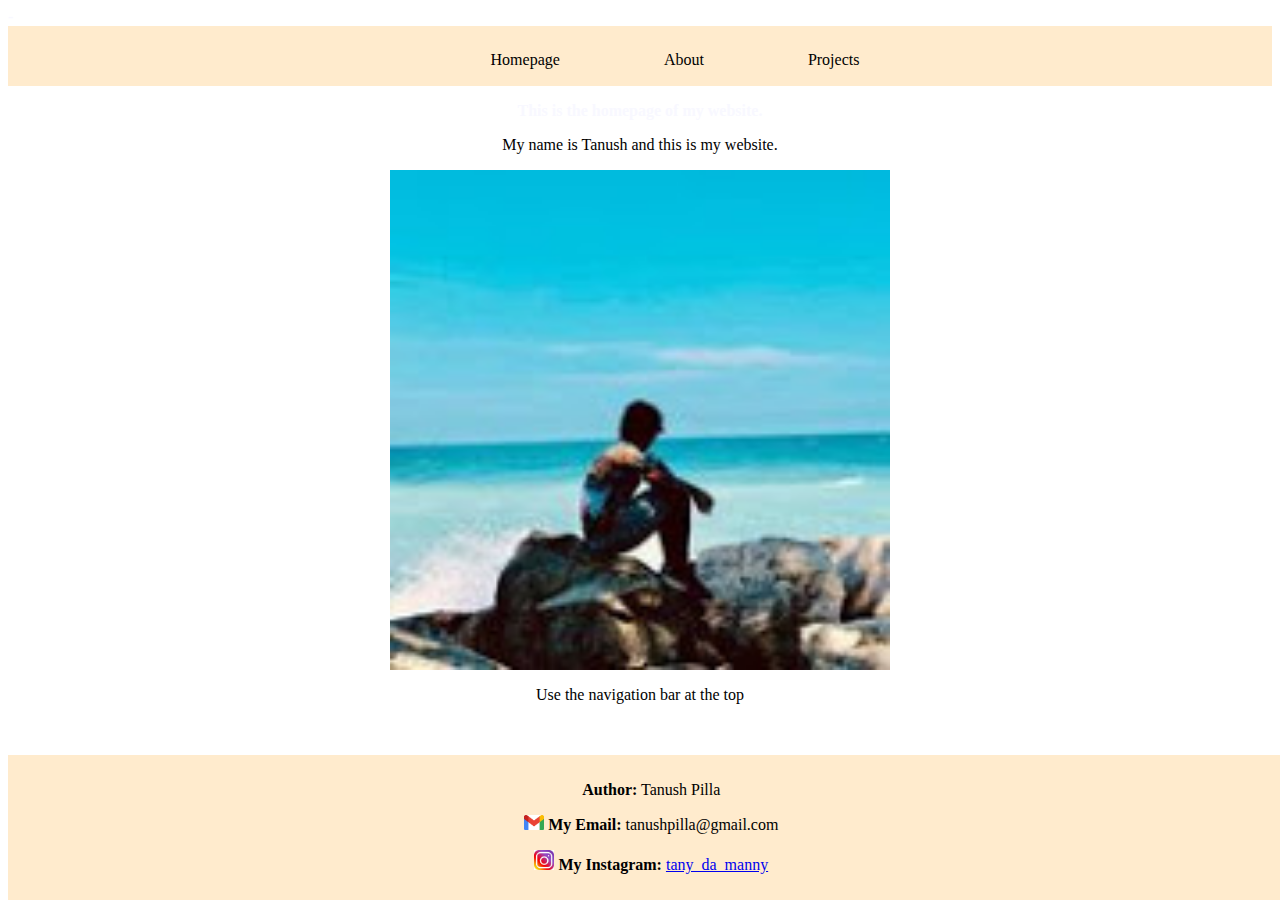
<file: index.html>
-<html lang="en">
<head>
    <meta charset="UTF-8">
    <meta http-equiv="X-UA-Compatible" content="IE=edge">
    <meta name="viewport" content="width=device-width, initial-scale=1.0">
    <link href = "style.css" rel="stylesheet" type="text/css">
    
    <title>Document</title>
</head>
<body style="color: ghostwhite;">

    <header>
        <div class="container">
            <nav>
                <ul>
                    <li><a href="index.html">Homepage</a></li>
                   <li><a href="about.html">About</a></li>
                     <li><a href="projects.html">Projects</a></li>
                </ul>
            </nav>
        </div>
   
    </header>
<center>
<p style="text-align: center;" ><b>This is the homepage of my website.</b></p>

<p style="color: black; text-align: center;">My name is Tanush and this is my website.</p>

    <img  src="images/PFP2.jpg" alt="picself" width="500" >
</center>
<p style="text-align: center; color: black;">Use the navigation bar at the top</p>

<footer style="position: absolute;">
    <p><b>Author:</b> Tanush Pilla</p>
    <p><img style="text-align: center;" src="images/GMAIL LOGO.png" alt="GMAIL LOGO" width="20" ><b> My Email:</b> tanushpilla@gmail.com</p>
      <p><img style="text-align: center;" src="images/IG LOGO.jpg" alt="IG LOGO" width="20" ><b> My Instagram: </b><a href="https://www.instagram.com/tany_da_manny/?hl=en">tany_da_manny</a> </p>
    
    </footer>


</body>
</html>
</file>
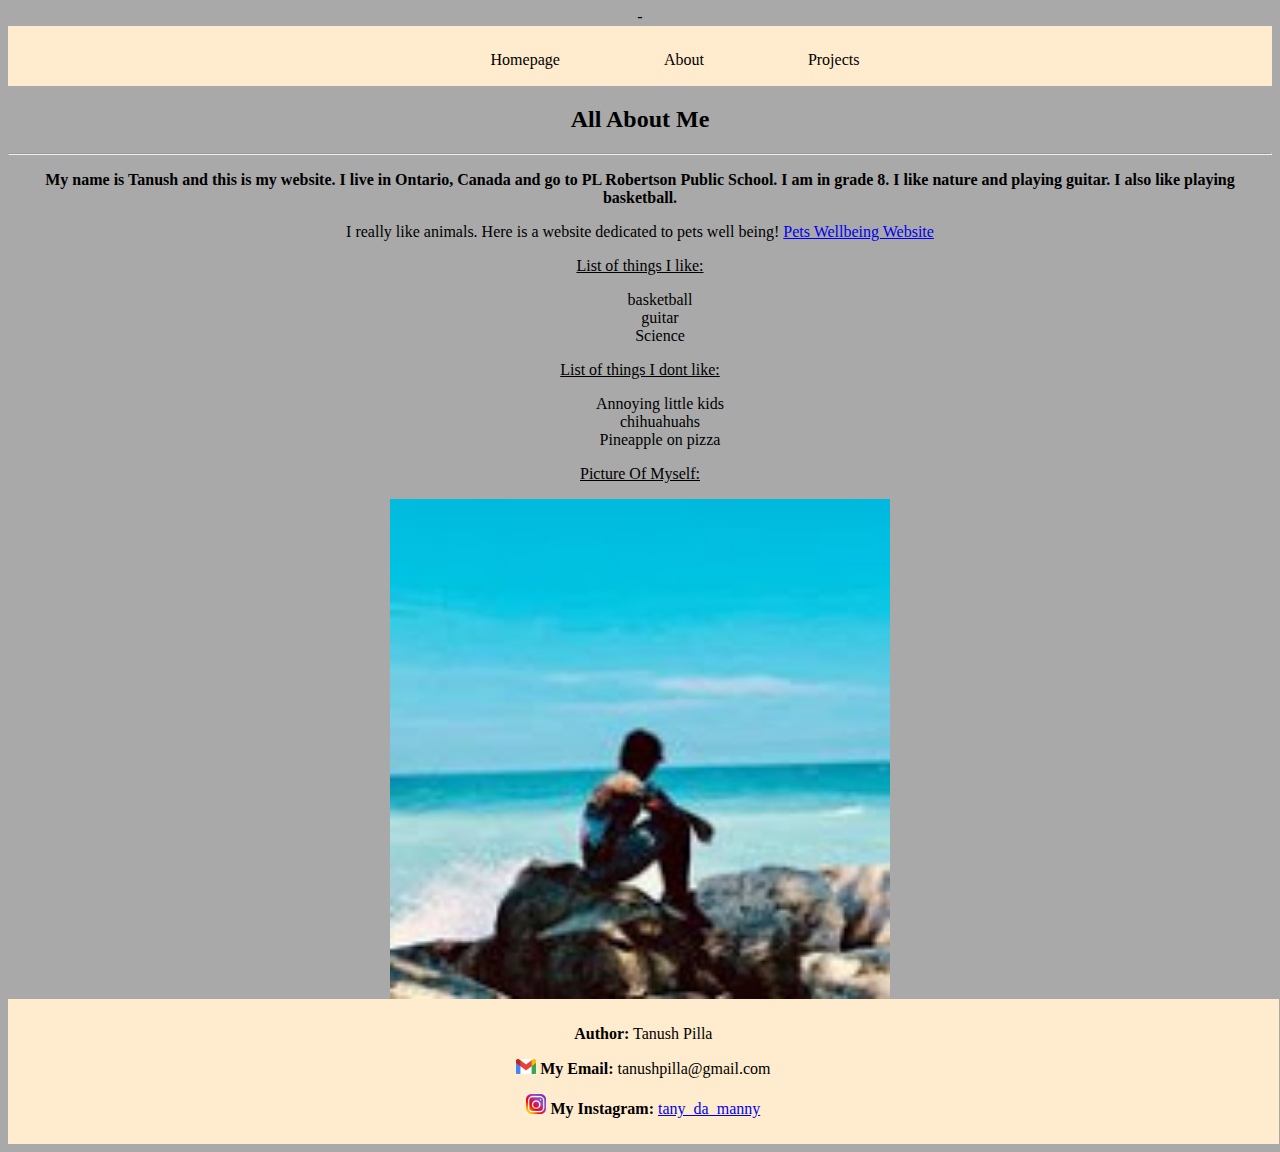
<file: about.html>
-<!DOCTYPE html>
<html lang="en">
<head>
    <meta charset="UTF-8">
    <meta http-equiv="X-UA-Compatible" content="IE=edge">
    <meta name="viewport" content="width=device-width, initial-scale=1.0">
    <link href = "style.css" rel="stylesheet" type="text/css">
    <title>Tanush's Website</title>
</head>
<body style="background-color: darkgray;color:black ; text-align: center;">
    <header>
        <div class="container">
            <nav>
                <ul>
                   <li><a href="index.html">Homepage</a></li>
                    <li><a href="about.html">About</a></li>
                     <li><a href="projects.html">Projects</a></li>
                </ul>
            </nav>
        </div>
    </header>
    
    
    
    <h2 style="text-align: center;"> All About Me </h2>
<hr>

<p style="text-align: center;"> <b>My name is Tanush and this is my website. I live in Ontario, Canada and go to PL Robertson Public School. I am in grade 8. I like nature and playing guitar. I also like playing basketball.</p>
</b>

<p style="text-align: center;">I really like animals. Here is a website dedicated to pets well being! <a href="https://petwellbeing.ca/?utm_source=adwords&utm_medium=ppc&utm_term=animal%20wellness&utm_campaign=Pet+Wellbeing+-+Branded+-+Broad+-+CA+-+2017&hsa_grp=48330810931&hsa_acc=1458133672&hsa_src=g&hsa_tgt=kwd-297071195902&hsa_ver=3&hsa_kw=animal%20wellness&hsa_mt=b&hsa_net=adwords&hsa_cam=771455727&hsa_ad=196253390040&gclid=Cj0KCQjwm9yJBhDTARIsABKIcGabGMJY-0R8sx4bbHKsWrNhJvLChsIZihcr_Uae29a_5icMbWu6Y1UaAsApEALw_wcB">Pets Wellbeing Website</a></p>
<div style="text-align: center;"></div>
<p><u>List of things I like:</u></p>

<ol> 
<li>basketball</li>
<li>guitar</li>
<li>Science</li> </ol>
</div>
<p style="text-align: center;"><u>List of things I dont like:</u></p>
<ul><li>Annoying little kids</li>
<li>chihuahuahs </li>
<li>Pineapple on pizza</li></ul>
<p><u>Picture Of Myself:</u></p>
<img style="text-align: center;" src="images/PFP2.jpg" alt="selfpic" width="500" >

<footer>
    <p><b>Author:</b> Tanush Pilla</p>
    <p><img style="text-align: center;" src="images/GMAIL LOGO.png" alt="GMAIL LOGO" width="20" ><b> My Email:</b> tanushpilla@gmail.com</p>
      <p><img style="text-align: center;" src="images/IG LOGO.jpg" alt="IG LOGO" width="20" ><b> My Instagram: </b><a href="https://www.instagram.com/tany_da_manny/?hl=en">tany_da_manny</a> </p>
    
    </footer>
</body>
</html>
</file>
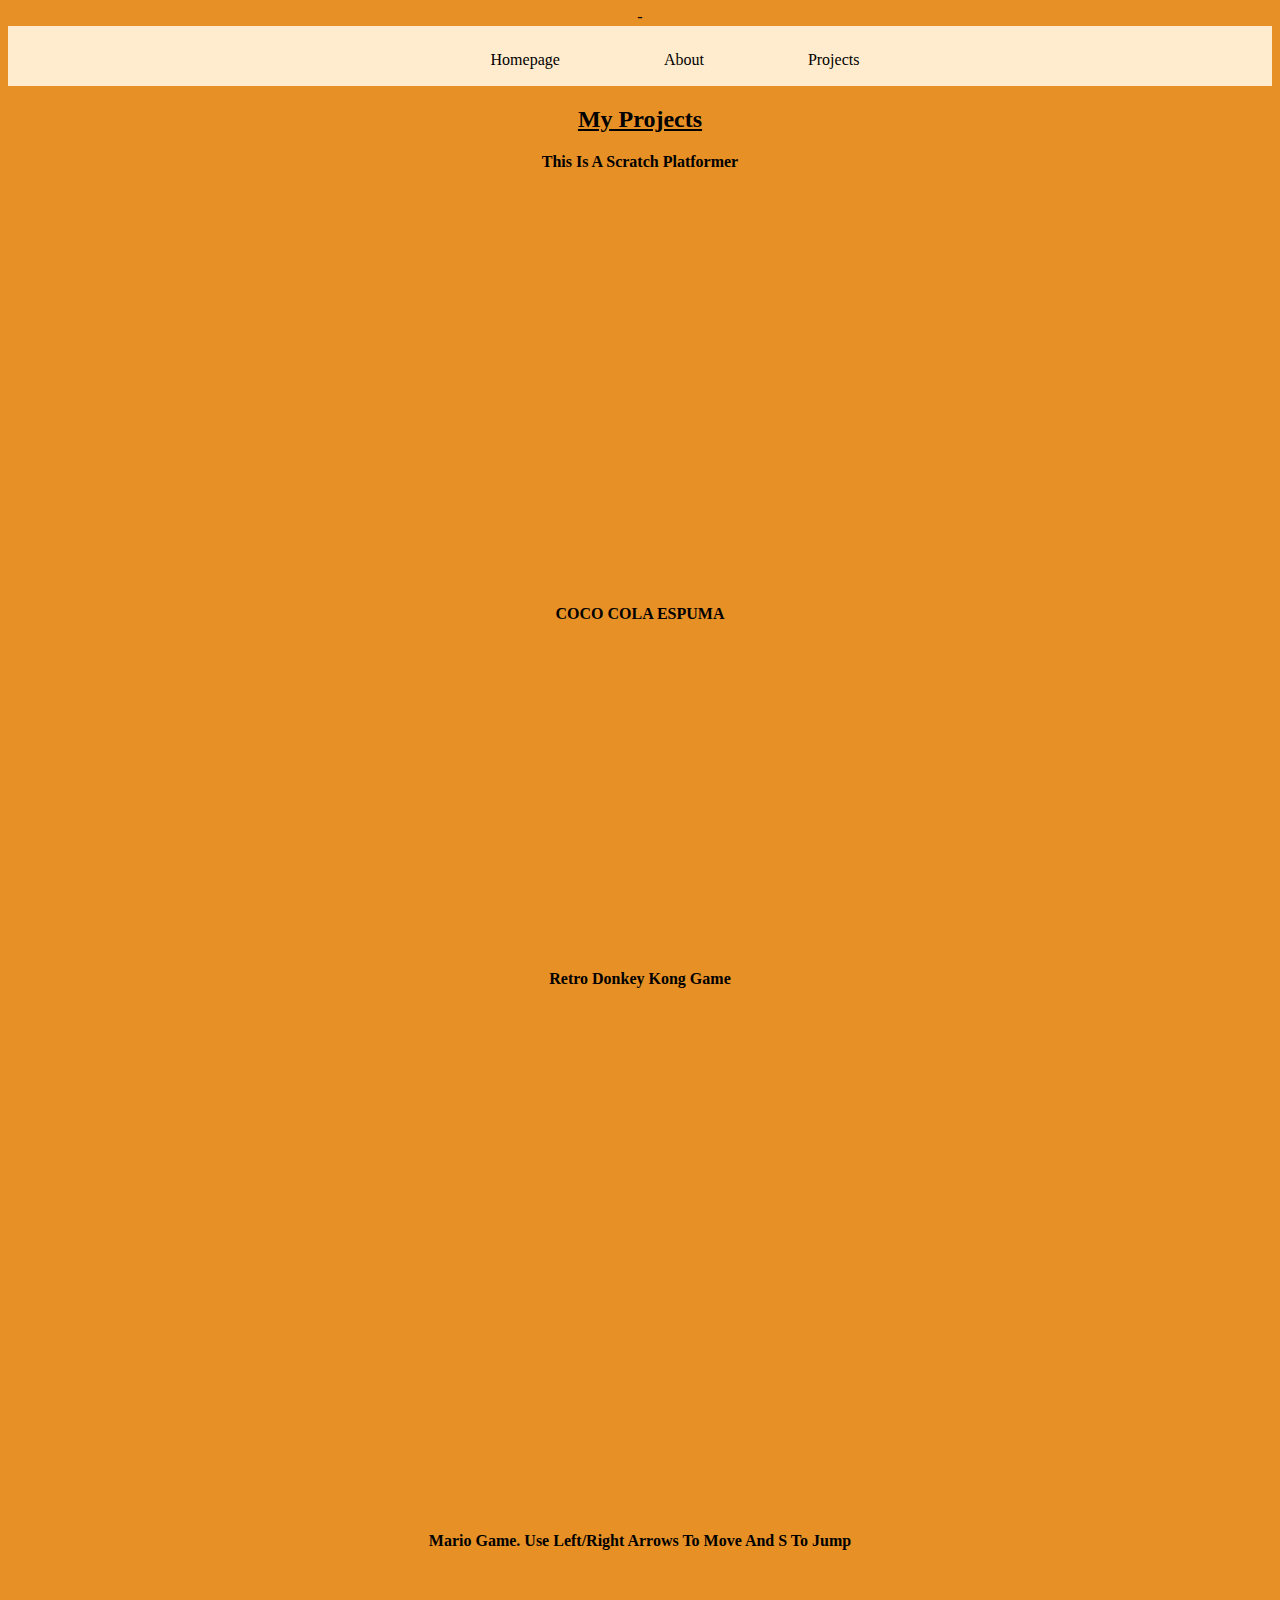
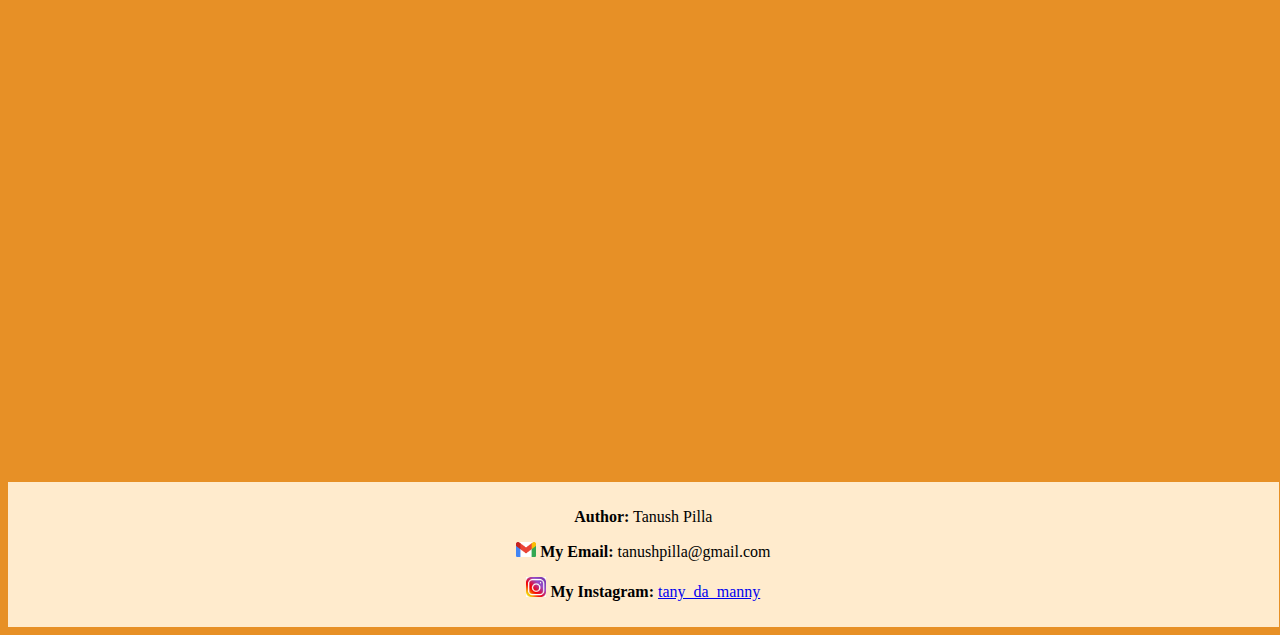
<file: projects.html>
-<html lang="en">
<head>
    <meta charset="UTF-8">
    <meta http-equiv="X-UA-Compatible" content="IE=edge">
    <meta name="viewport" content="width=device-width, initial-scale=1.0">
    <link href = "style.css" rel="stylesheet" type="text/css">
    
    <title>Tanush's Project</title>
</head>
<body style="background-color: rgb(231, 144, 38); text-align: center;"> 
    
    
    
    <header>
        <div class="container">
            <nav>
                <ul>
                   <li><a href="index.html">Homepage</a></li>
                    <li><a href="about.html">About</a></li>
                     <li><a href="projects.html">Projects</a></li>
                </ul>
            </nav>
        </div>
    </header>
    
    
    
    
    
    
    <h2><u><b>My Projects</b></u></h2>
    <p><b>This Is A Scratch Platformer</b></p>
    <iframe src="https://scratch.mit.edu/projects/429567939/embed" allowtransparency="true" width="485" height="402" frameborder="0" scrolling="no" allowfullscreen></iframe>
<p><b>COCO COLA ESPUMA</b></p>
<iframe width="560" height="315" src="https://www.youtube.com/embed/S0qC_J1VaZI" title="YouTube video player" frameborder="0" allow="accelerometer; autoplay; clipboard-write; encrypted-media; gyroscope; picture-in-picture" allowfullscreen></iframe>
<p><b>Retro Donkey Kong Game</b></p>
<iframe src="https://funhtml5games.com?embed=donkeykong" style="width:448px;height:512px;border:none;" frameborder="0" scrolling="no"></iframe>
<p><b>Mario Game. Use Left/Right Arrows To Move And S To Jump </b></p>
<iframe src="https://funhtml5games.com?embed=mario" style="width:670px;height:516px;border:none;" frameborder="0" scrolling="no"></iframe>
<footer>
    <p><b>Author:</b> Tanush Pilla</p>
    <p><img style="text-align: center;" src="images/GMAIL LOGO.png" alt="GMAIL LOGO" width="20" ><b> My Email:</b> tanushpilla@gmail.com</p>
      <p><img style="text-align: center;" src="images/IG LOGO.jpg" alt="IG LOGO" width="20" ><b> My Instagram: </b><a href="https://www.instagram.com/tany_da_manny/?hl=en">tany_da_manny</a> </p>
    
    </footer>
</body>
</html>
</file>
<file: style.css>
-body{
    margin: 0;

}

header{
    background: blanchedalmond;
    height: 60px;
   
    width: 100%;
}

nav{
    
  text-align: center;  
}

nav ul{
    margin: 0;
    padding: 0;
    list-style: none;

}
nav li {
    display: inline;
    margin-left: 70px;
    padding: 15px;
    
    
}

nav a{
    top: 25px;
    color: black;
    text-decoration: none;
    font-size: 16px;
    position: relative;
}

nav a:hover{
    color: gray;
}

footer {
    color: black;
background-color: blanchedalmond;
text-align: center;

bottom: 0%;
padding: 10px;
width: 98.95%;

}

li {
    list-style: none;
    text-align: center;
}

p{
    text-align: center;
}
</file>
